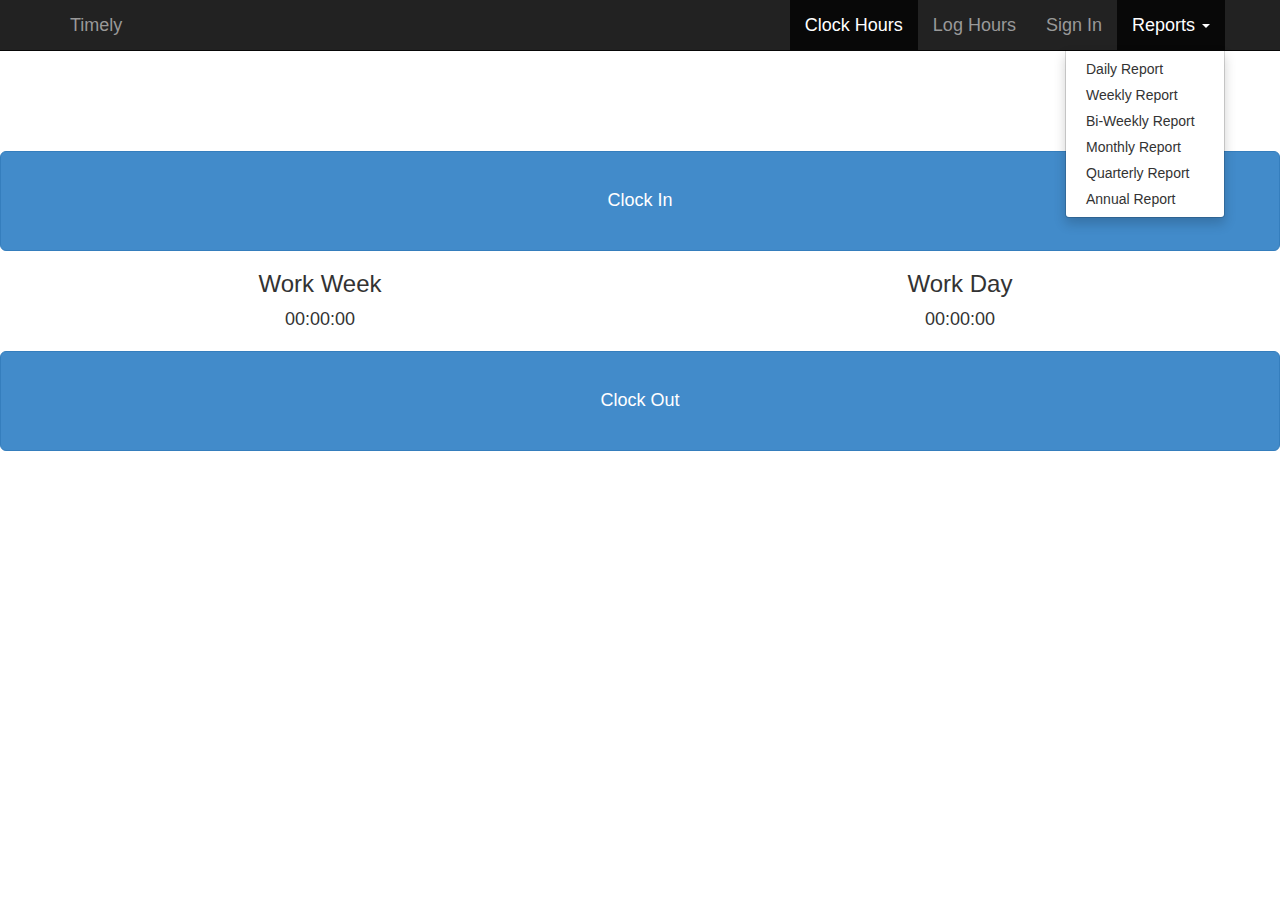
<file: Round 1/Development/html/ClockHours.html>
<html lang="en">		
	<head>
		<title>Timely</title>
		<meta charset="utf-8">
		<meta http-equiv="X-UA-Compatible" content="IE=edge">
		<meta name="viewport" content="width=device-width, initial-scale=1, maximum-scale=1, user-scalable=no">
		<link rel="stylesheet" type="text/css" href="../css/bootstrap.min.css">
		<link rel="stylesheet" type="text/css" href="../css/style.css">
	</head>
	<body>
		<a class="sr-only sr-only-focusable" href="#content">Skip to main content</a>
		<div class="navbar navbar-inverse navbar-static-top" role="navigation">
		  <div class="container">
			<div class="navbar-header">
			  <button type="button" class="navbar-toggle" data-toggle="collapse" data-target=".navbar-collapse">
				<span class="sr-only">Toggle navigation</span>
				<span class="icon-bar"></span>
				<span class="icon-bar"></span>
				<span class="icon-bar"></span>
			  </button>
			  <a class="navbar-brand" href="#">Timely</a>
			</div>
			<div class="collapse navbar-collapse">
			  <ul class="nav navbar-nav navbar-right">
				<li class="active"><a href="#">Clock Hours</a></li>
				<li><a href="#about">Log Hours</a></li>
				<li><a href="#contact">Sign In</a></li>
				 <li class="dropdown open">
					<a href="#" class="dropdown-toggle" data-toggle="dropdown">Reports <span class="caret"></span></a>
					<ul class="dropdown-menu" role="menu">
						<li><a href="#about">Daily Report</a></li>
						<li><a href="#contact">Weekly Report</a></li>
						<li><a href="#contact">Bi-Weekly Report</a></li>
						<li><a href="#about">Monthly Report</a></li>
						<li><a href="#contact">Quarterly Report</a></li>
						<li><a href="#contact">Annual Report</a></li>
					</ul>
				  </li>
			  </ul>
			</div><!--/.nav-collapse -->
		  </div>
		</div>
		

		<div class="container-fluid" id="ClockHours">
			<div class="row">
				<div id="dateTime">
					<div id="currentDate" class="dateTime"> </div>
					<div id="currentTime" class="dateTime"> </div>
				</div>
			</div>
			<div class="row">
				<button id="ClockIn" class="btn btn-primary btn-lg btn-block clockButton">Clock In</button>
			</div>
			<div class="row">
				<div id="HoursWorked">
					<div class="col-xs-6">
						<h3>Work Week</h3>
						<p>00:00:00</p>
					</div>
					<div class="col-xs-6">
						<h3>Work Day</h3>
						<p>00:00:00</p>
					</div>
				</div>
			</div>
			<div class="row">
				<button id="ClockIn" class="btn btn-primary btn-lg btn-block clockButton">Clock Out</button>
			</div>
		</div>
		<script src="../js/jquery.min.js"></script>
		<script src="../js/bootstrap.min.js"></script>
		<script src="../js/script.js"></script>
		<script> 
		$(function()
			{
				startCurrentTime();
			}
		);
		</script>
	</body>
</html>
</file>
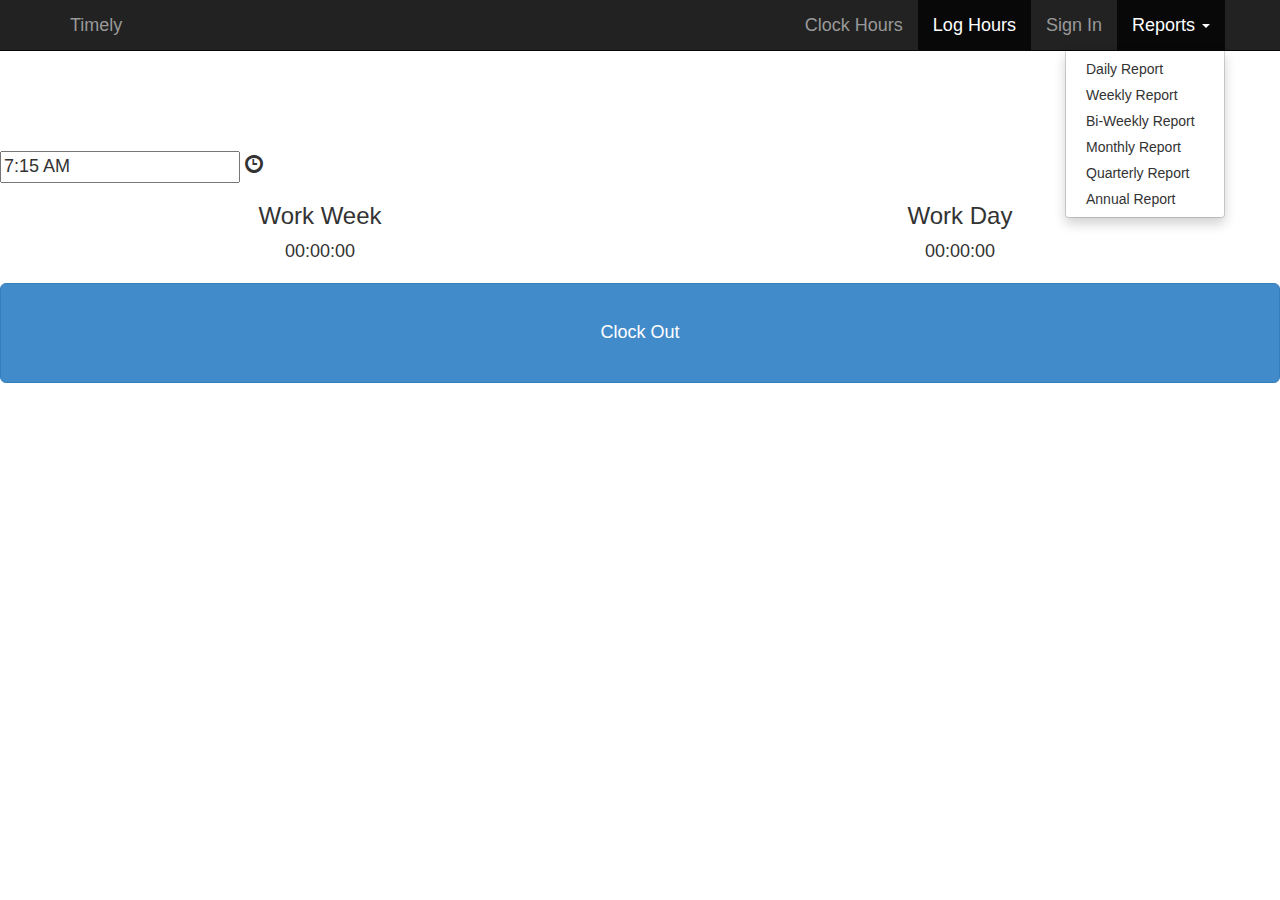
<file: Round 1/Development/html/LogHours.html>
<html lang="en">		
	<head>
		<title>Timely</title>
		<meta charset="utf-8">
		<meta http-equiv="X-UA-Compatible" content="IE=edge">
		<meta name="viewport" content="width=device-width, initial-scale=1, maximum-scale=1, user-scalable=no">
		<link rel="stylesheet" type="text/css" href="../css/bootstrap.min.css">
		<link rel="stylesheet" type="text/css" href="../css/bootstrap-timepicker.min.css" />
		<link rel="stylesheet" type="text/css" href="../css/style.css">
	</head>
	<body>
		<a class="sr-only sr-only-focusable" href="#content">Skip to main content</a>
		<div class="navbar navbar-inverse navbar-static-top" role="navigation">
		  <div class="container">
			<div class="navbar-header">
			  <button type="button" class="navbar-toggle" data-toggle="collapse" data-target=".navbar-collapse">
				<span class="sr-only">Toggle navigation</span>
				<span class="icon-bar"></span>
				<span class="icon-bar"></span>
				<span class="icon-bar"></span>
			  </button>
			  <a class="navbar-brand" href="#">Timely</a>
			</div>
			<div class="collapse navbar-collapse">
			  <ul class="nav navbar-nav navbar-right">
				<li><a href="#">Clock Hours</a></li>
				<li class="active"><a href="#about">Log Hours</a></li>
				<li><a href="#contact">Sign In</a></li>
				 <li class="dropdown open">
					<a href="#" class="dropdown-toggle" data-toggle="dropdown">Reports <span class="caret"></span></a>
					<ul class="dropdown-menu" role="menu">
						<li><a href="#about">Daily Report</a></li>
						<li><a href="#contact">Weekly Report</a></li>
						<li><a href="#contact">Bi-Weekly Report</a></li>
						<li><a href="#about">Monthly Report</a></li>
						<li><a href="#contact">Quarterly Report</a></li>
						<li><a href="#contact">Annual Report</a></li>
					</ul>
				  </li>
			  </ul>
			</div><!--/.nav-collapse -->
		  </div>
		</div>
		

		<div class="container-fluid" id="ClockHours">
			<div class="row">
				<div id="dateTime">
					<div id="currentDate" class="dateTime"> </div>
					<div id="currentTime" class="dateTime"> </div>
				</div>
			</div>
			<div class="row">
				 <div class="input-append bootstrap-timepicker">
					<input id="timepicker1" type="text">
					<span class="add-on"><span class="glyphicon glyphicon-time"></span></span>
				</div>
			</div>
			<div class="row">
				<div id="datepicker"></div>
			</div>
			<div class="row">
				<div id="HoursWorked">
					<div class="col-xs-6">
						<h3>Work Week</h3>
						<p>00:00:00</p>
					</div>
					<div class="col-xs-6">
						<h3>Work Day</h3>
						<p>00:00:00</p>
					</div>
				</div>
			</div>
			<div class="row">
				<button id="ClockIn" class="btn btn-primary btn-lg btn-block clockButton">Clock Out</button>
			</div>
		</div>
		<script type="text/javascript" src="../js/jquery.min.js"></script>
		<script type="text/javascript" src="../js/bootstrap.min.js"></script>
		<script type="text/javascript" src="../js/bootstrap-timepicker.js"></script>
		<script type="text/javascript" src="../js/script.js"></script>
		<script type="text/javascript"> 
		$(function()
			{
				startCurrentTime();
				var x = $('#timepicker1')
				x.timepicker();
			}
		);
		</script>
		<script>
			$(function() 
			{
				$( "#datepicker" ).datepicker();
			});
		</script>
	</body>
</html>
</file>
<file: Round 1/Development/css/style.css>
html, body
{
	height: 100%;
	font-size: 18px;
}

.form-control
{
	height: 45px;
	padding: 10px;
	font-size: 18px;
}

#Login
{
	margin-top: 10%;
}

#currentDate
{
	
}

#currentTime
{

}

#dateTime
{
	padding-top: 5px;
}

#ClockHours #ClockIn, #ClockHours #ClockOut, #ClockHours  #HoursWorked, #ClockHours #dateTime
{
	height: 100px;
	width: 100%;
	text-align: center;
}

.dateTime
{
	width: 100%;
    height: 30px;
	text-align: center;
	color: #222;
	margin:10px 0px;
}

.navbar
{
	margin-bottom: 0px;
}
</file>
